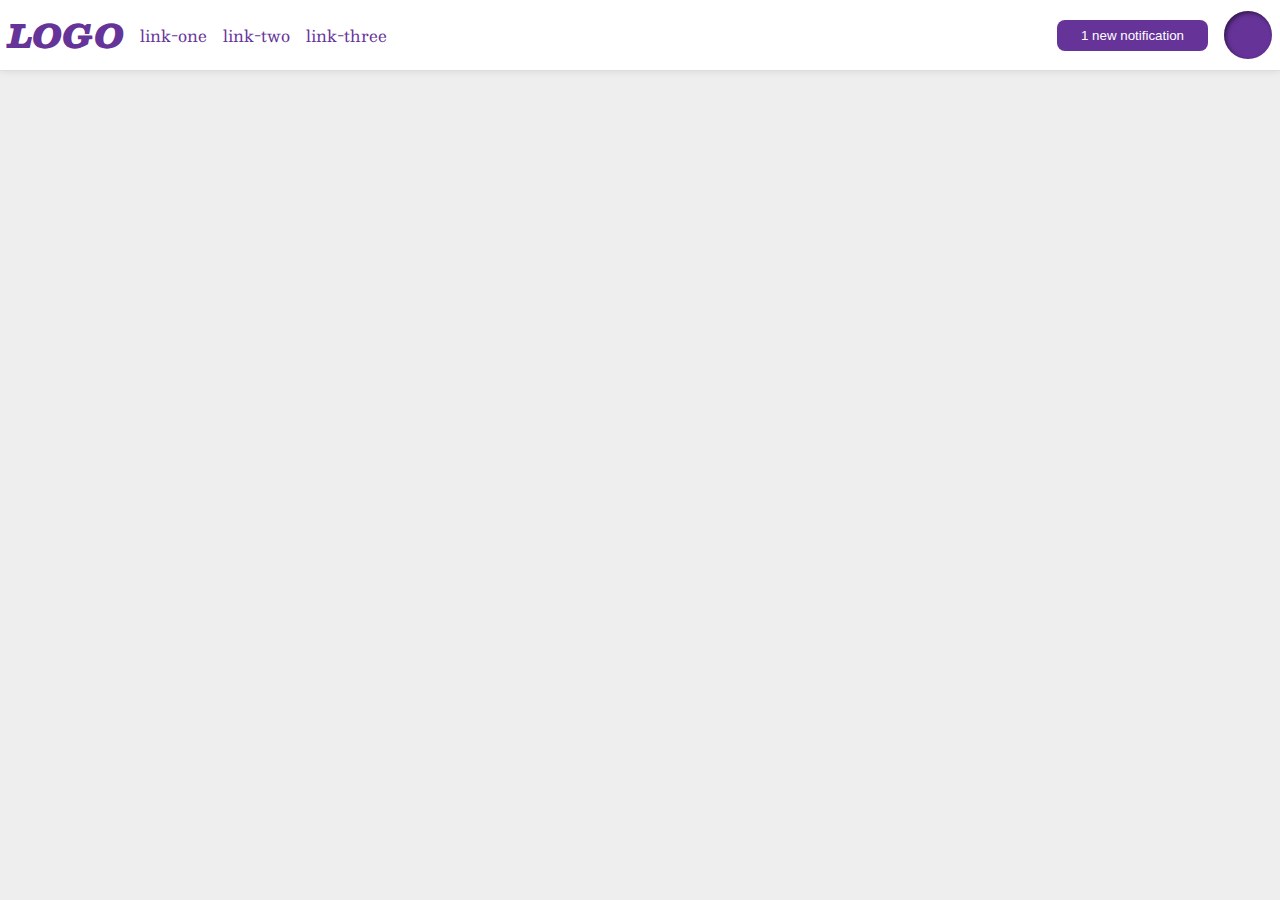
<file: flex/03-flex-header-2/index.html>
<!DOCTYPE html>
<html lang="en">
  <head>
    <meta charset="UTF-8">
    <meta http-equiv="X-UA-Compatible" content="IE=edge">
    <meta name="viewport" content="width=device-width, initial-scale=1.0">
    <title>Flex Header 2</title>
    <link rel="stylesheet" href="style.css">
  </head>
  <body>
    <div class="header">
      <div class="left">
        <div class="logo">
          LOGO
        </div>
        <ul class="links">
          <li><a href="google.com">link-one</a></li>
          <li><a href="google.com">link-two</a></li>
          <li><a href="google.com">link-three</a></li>
        </ul>
      </div>
      <div class="right">
        <button class="notifications">
          1 new notification
        </button>
        <div class="profile-image"></div>
      </div> 
    </div>
  </body>
</html>
</file>
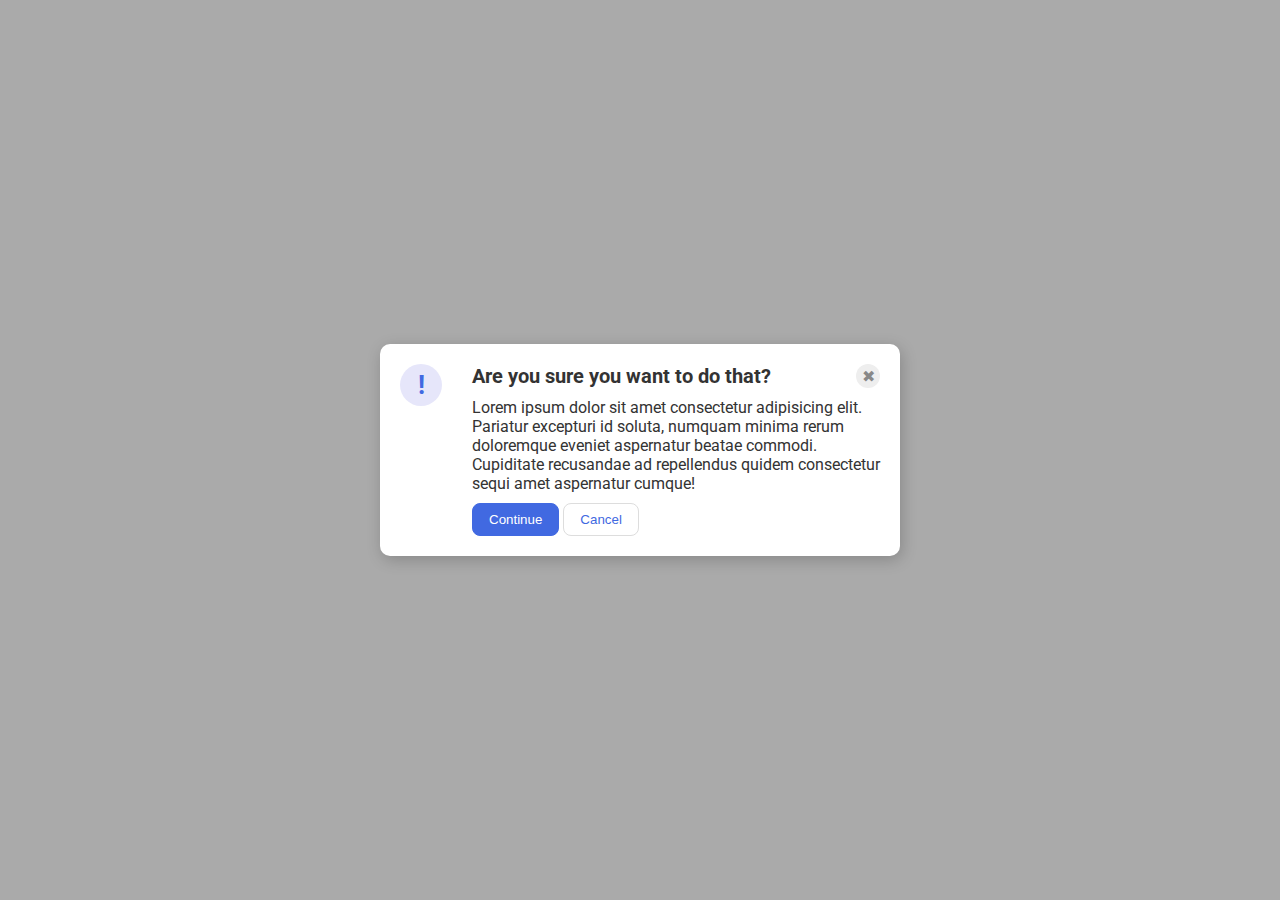
<file: flex/05-flex-modal/index.html>
<!DOCTYPE html>
<html lang="en">
  <head>
    <meta charset="UTF-8">
    <meta http-equiv="X-UA-Compatible" content="IE=edge">
    <meta name="viewport" content="width=device-width, initial-scale=1.0">
    <link rel="stylesheet" href="style.css">
    <title>Modal</title>
  </head>
  <body>
    <div class="modal">
      <div class="icon">!</div>
      <div class="everything">
        <div class="top">
          <div class="header"> <strong>Are you sure you want to do that?</strong></div>
          <div class="close-button">✖</div>
        </div>
        <div class="text">Lorem ipsum dolor sit amet consectetur adipisicing elit. Pariatur excepturi id soluta, numquam minima rerum doloremque eveniet aspernatur beatae commodi. Cupiditate recusandae ad repellendus quidem consectetur sequi amet aspernatur cumque!</div>
        <div class="buttons">
          <button class="continue">Continue</button>
          <button class="cancel">Cancel</button>
        </div>
      </div>
    </div>
  </body>
</html>
</file>
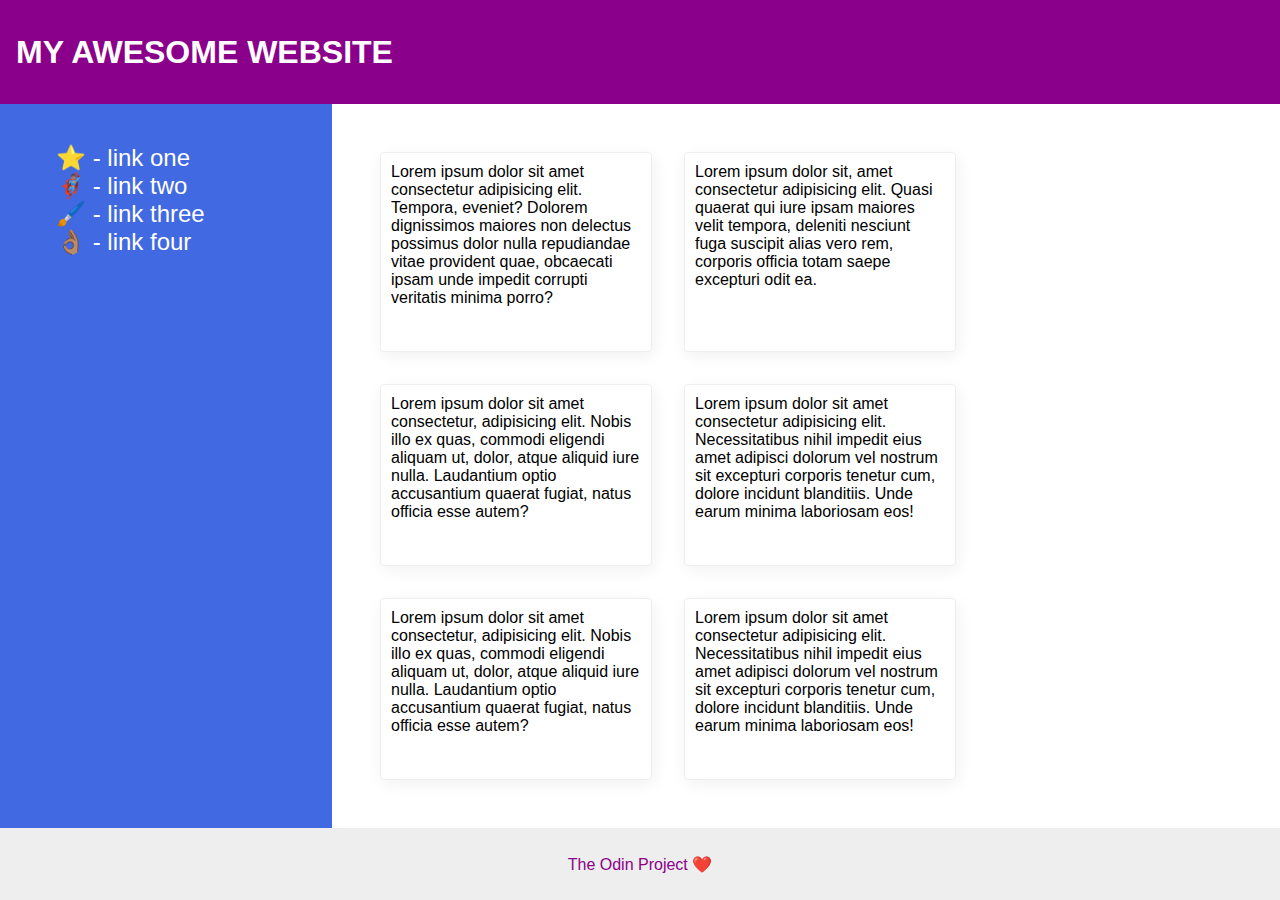
<file: flex/07-flex-layout-2/index.html>
<!DOCTYPE html>
<html lang="en">
  <head>
    <meta charset="UTF-8">
    <meta http-equiv="X-UA-Compatible" content="IE=edge">
    <meta name="viewport" content="width=device-width, initial-scale=1.0">
    <title>The Holy Grail</title>
    <link rel="stylesheet" href="style.css">
  </head>
  <body>
    <div class="header">
      MY AWESOME WEBSITE
    </div>
    
    <div class="middle">
      <div class="sidebar">
        <ul>
          <li><a href="#">⭐ - link one</a></li>
          <li><a href="#">🦸🏽‍♂️ - link two</a></li>
          <li><a href="#">🖌️ - link three</a></li>
          <li><a href="#">👌🏽 - link four</a></li>
        </ul>
      </div>
      <div class="container">
        <div class="card">Lorem ipsum dolor sit amet consectetur adipisicing elit. Tempora, eveniet? Dolorem dignissimos maiores non delectus possimus dolor nulla repudiandae vitae provident quae, obcaecati ipsam unde impedit corrupti veritatis minima porro?</div>
        <div class="card">Lorem ipsum dolor sit, amet consectetur adipisicing elit. Quasi quaerat qui iure ipsam maiores velit tempora, deleniti nesciunt fuga suscipit alias vero rem, corporis officia totam saepe excepturi odit ea.</div>
        <div class="card">Lorem ipsum dolor sit amet consectetur, adipisicing elit. Nobis illo ex quas, commodi eligendi aliquam ut, dolor, atque aliquid iure nulla. Laudantium optio accusantium quaerat fugiat, natus officia esse autem?</div>
        <div class="card">Lorem ipsum dolor sit amet consectetur adipisicing elit. Necessitatibus nihil impedit eius amet adipisci dolorum vel nostrum sit excepturi corporis tenetur cum, dolore incidunt blanditiis. Unde earum minima laboriosam eos!</div>
        <div class="card">Lorem ipsum dolor sit amet consectetur, adipisicing elit. Nobis illo ex quas, commodi eligendi aliquam ut, dolor, atque aliquid iure nulla. Laudantium optio accusantium quaerat fugiat, natus officia esse autem?</div>
        <div class="card">Lorem ipsum dolor sit amet consectetur adipisicing elit. Necessitatibus nihil impedit eius amet adipisci dolorum vel nostrum sit excepturi corporis tenetur cum, dolore incidunt blanditiis. Unde earum minima laboriosam eos!</div>
      </div>     
    </div>
    <div class="footer">
      The Odin Project ❤️
    </div>
  </body>
</html>
</file>
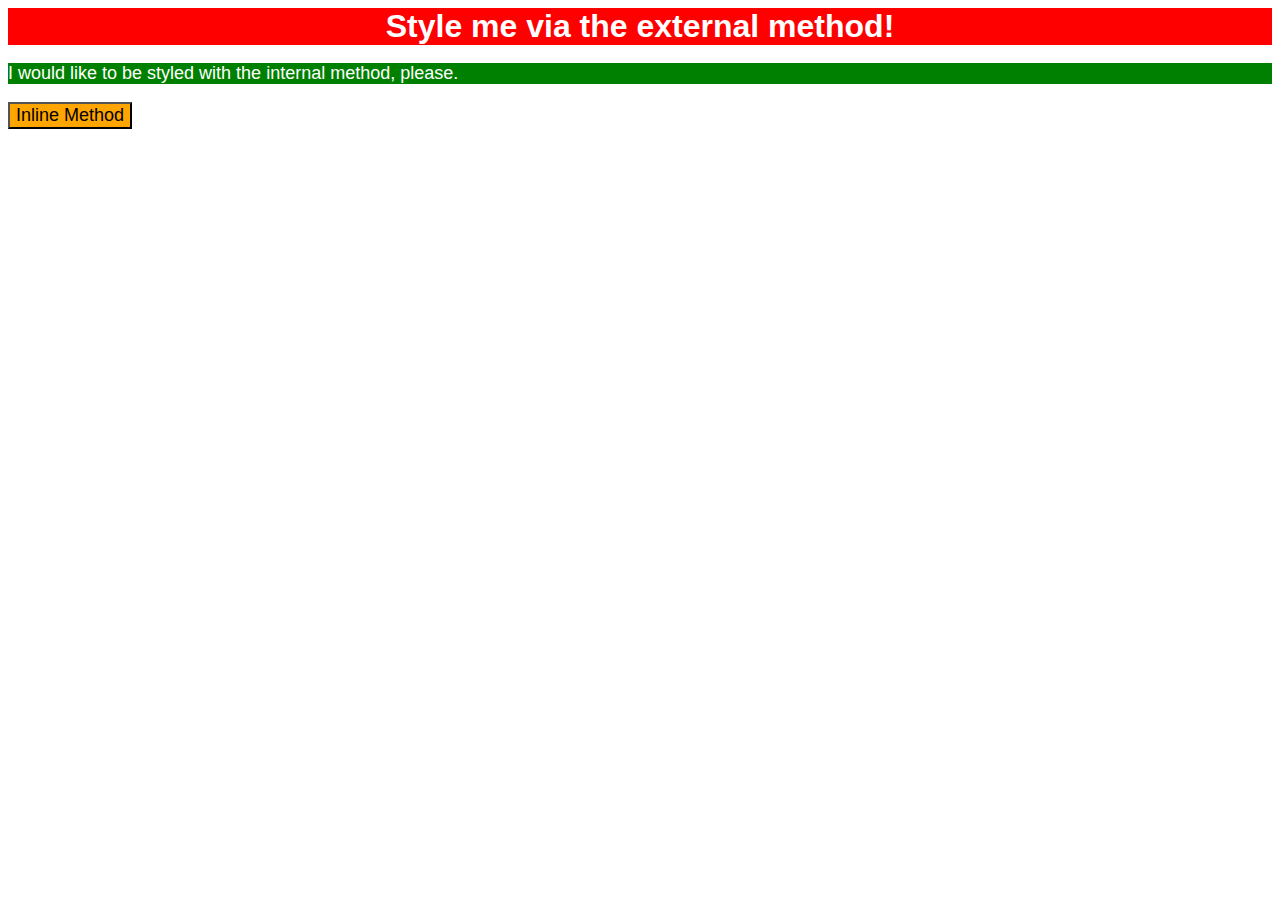
<file: foundations/01-css-methods/index.html>
<!DOCTYPE html>
<html lang="en">

<head>
  <meta charset="UTF-8">
  <meta http-equiv="X-UA-Compatible" content="IE=edge">
  <meta name="viewport" content="width=device-width, initial-scale=1.0">
  <title>Methods for Adding CSS</title>
  <link rel="stylesheet" href="style.css">

  <style>
    p {
      color: white;
      background-color: green;
      font-size: 18px;
      font-family: sans-serif;

    }
  </style>


</head>

<body>
  <div> <strong>Style me via the external method!</strong></div>
  <p>I would like to be styled with the internal method, please.</p>
  <button style="background-color:orange; font-size: 18px;">Inline Method</button>
</body>

</html>
</file>
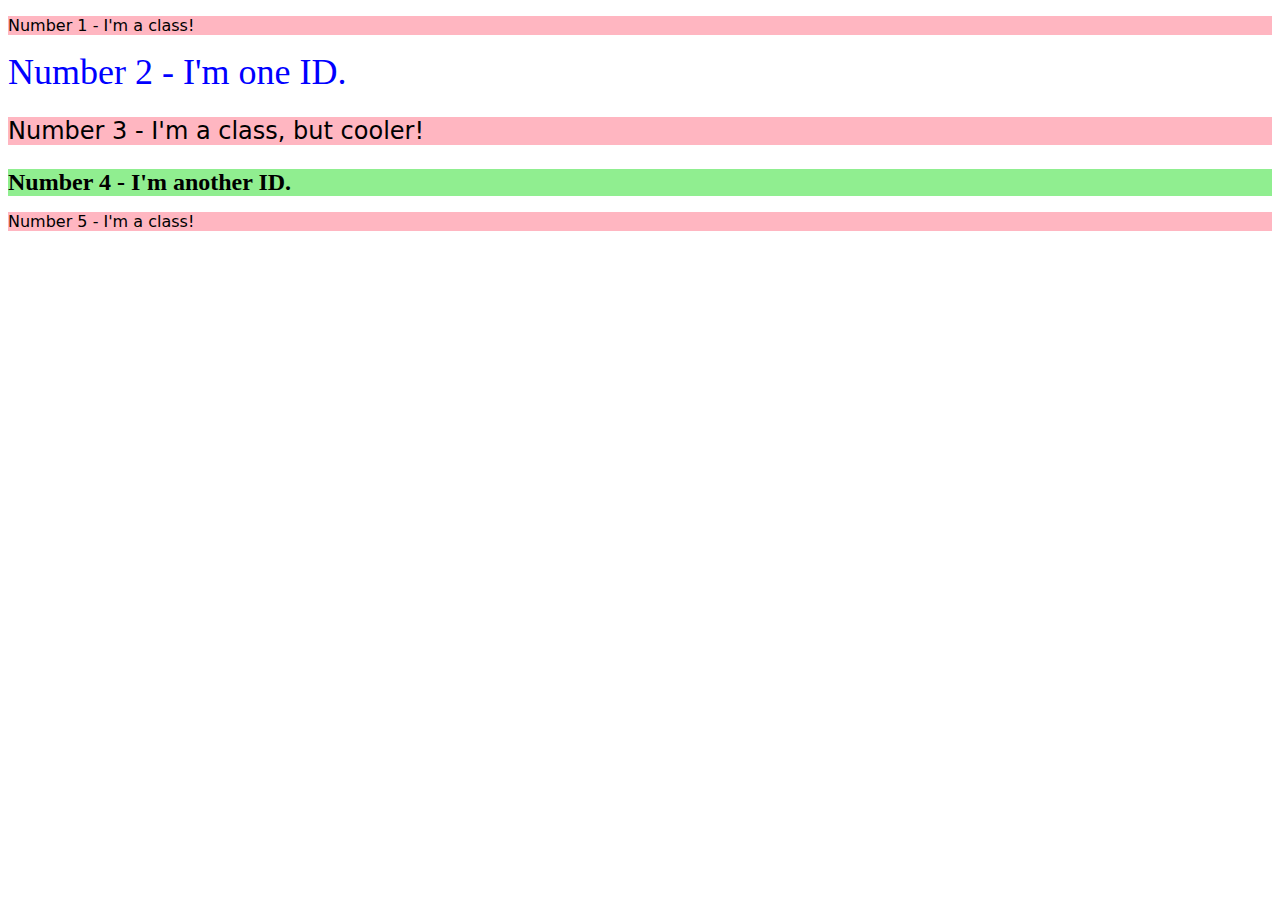
<file: foundations/02-class-id-selectors/index.html>
<!DOCTYPE html>
<html lang="en">
  <head>
    <meta charset="UTF-8">
    <meta http-equiv="X-UA-Compatible" content="IE=edge">
    <meta name="viewport" content="width=device-width, initial-scale=1.0">
    <title>Class and ID Selectors</title>
    <link rel="stylesheet" href="style.css">
  </head>
  <body>
    <p class="odd-number">Number 1 - I'm a class!</p>
    <div id="second">Number 2 - I'm one ID.</div>
    <p class="odd-number third">Number 3 - I'm a class, but cooler!</p>
    <div id="fourth"><strong>Number 4 - I'm another ID.</strong></div>
    <p class="odd-number">Number 5 - I'm a class!</p>
  </body>
</html>
</file>
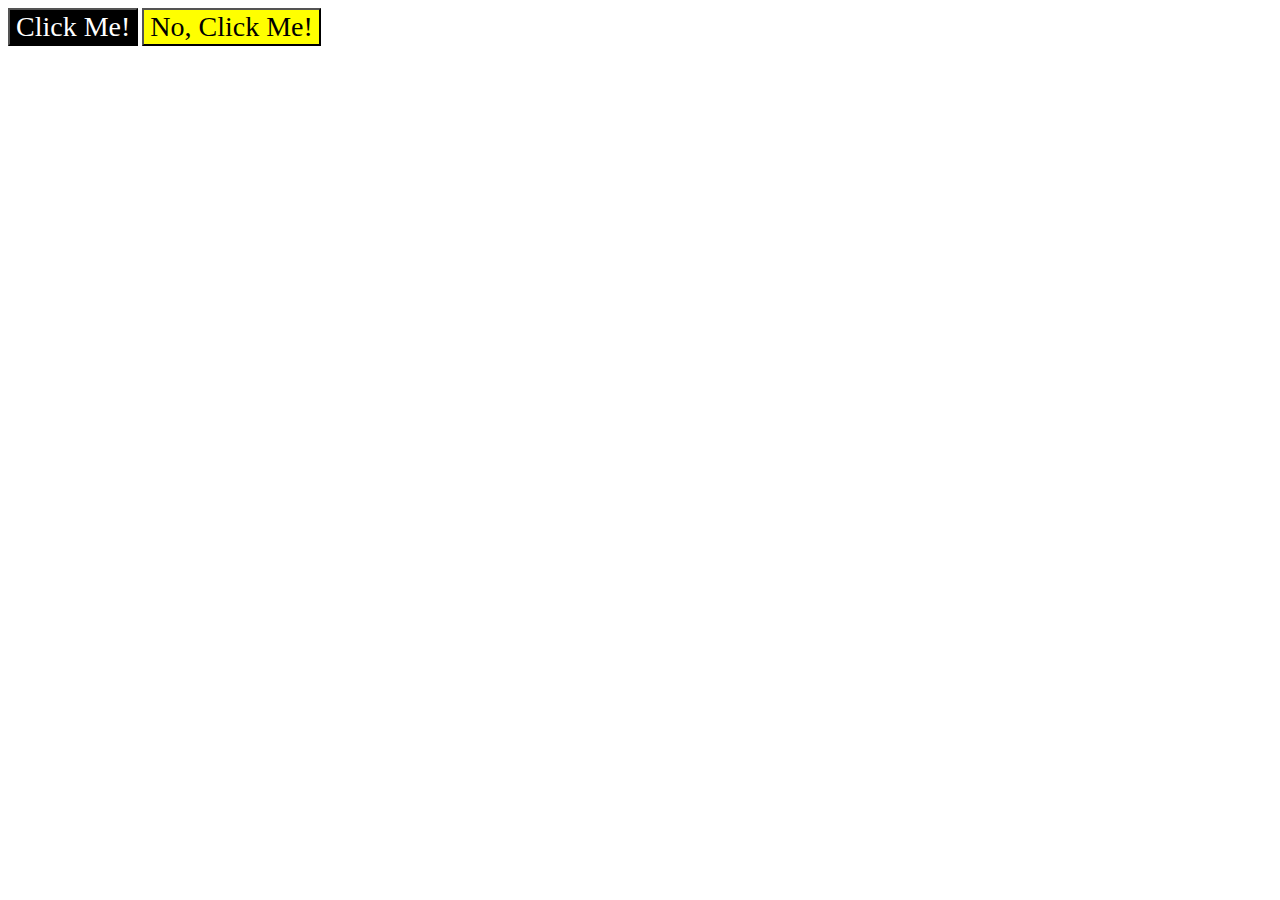
<file: foundations/03-grouping-selectors/index.html>
<!DOCTYPE html>
<html lang="en">
  <head>
    <meta charset="UTF-8">
    <meta http-equiv="X-UA-Compatible" content="IE=edge">
    <meta name="viewport" content="width=device-width, initial-scale=1.0">
    <title>Grouping Selectors</title>
    <link rel="stylesheet" href="style.css">
  </head>
  <body>
    <button class="first" >Click Me!</button>
    <button class="second" >No, Click Me!</button>
  </body>
</html>
</file>
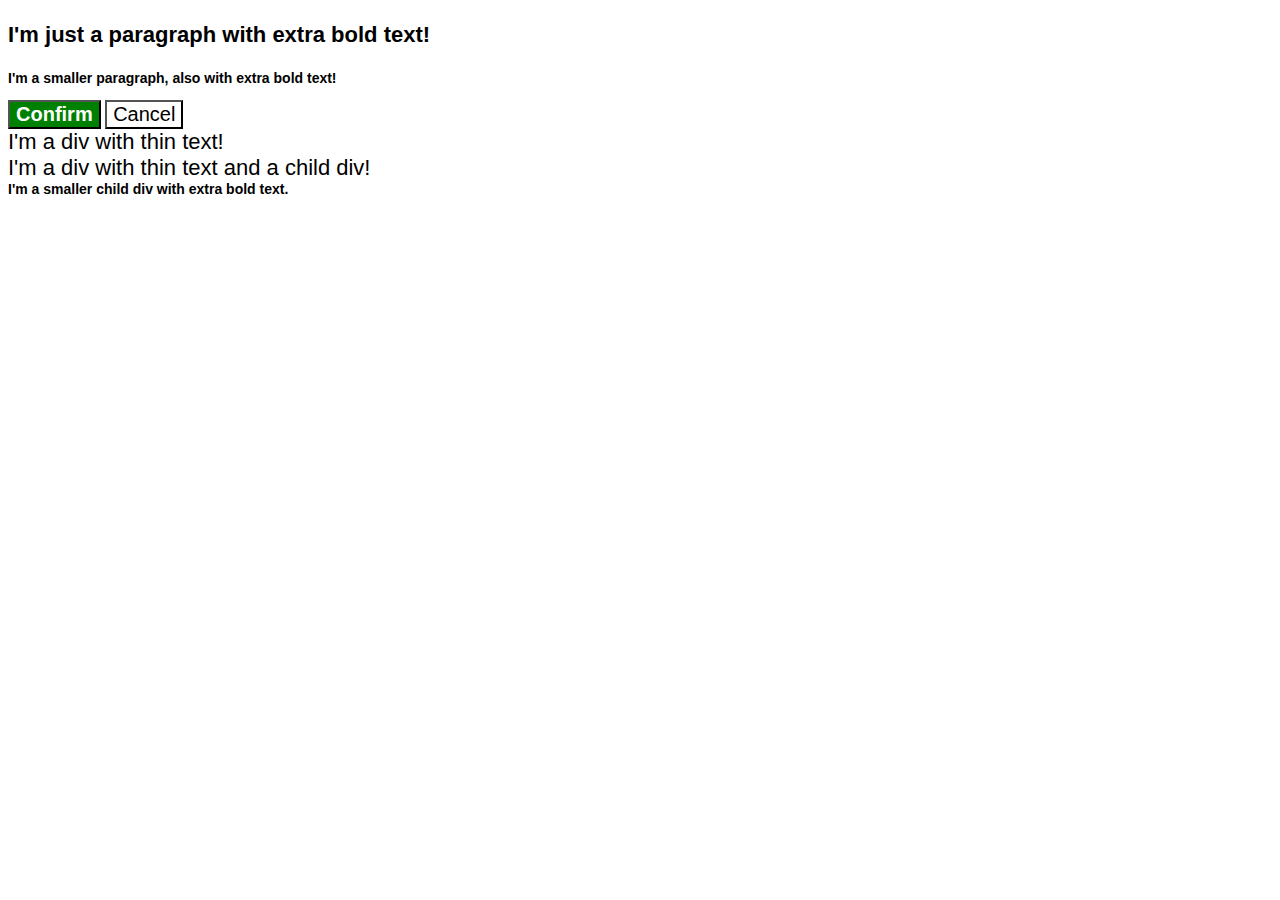
<file: foundations/06-cascade-fix/index.html>
<!DOCTYPE html>
<html lang="en">
  <head>
    <meta charset="UTF-8">
    <meta http-equiv="X-UA-Compatible" content="IE=edge">
    <meta name="viewport" content="width=device-width, initial-scale=1.0">
    <title>Fix the Cascade</title>
    <link rel="stylesheet" href="style.css">
  </head>
  <body>
    <p class="para">I'm just a paragraph with extra bold text!</p>
    <p class="small-para">I'm a smaller paragraph, also with extra bold text!</p>

    <button id="confirm-button" class="button confirm">Confirm</button>
    <button id="cancel-button" class="button cancel">Cancel</button>

    <div class="text">I'm a div with thin text!</div>
    <div class="text">I'm a div with thin text and a child div!
      <div class="text child">I'm a smaller child div with extra bold text.</div>
    </div>
  </body>
</html>
</file>
<file: flex/03-flex-header-2/style.css>
/* this is some magical font-importing.  
you'll learn about it later. */
@import url('https://fonts.googleapis.com/css2?family=Besley:ital,wght@0,400;1,900&display=swap');

body {
  margin: 0;
  background: #eee;
  font-family: Besley, serif;
}

.header {
  background: white;
  border-bottom: 1px solid #ddd;
  box-shadow: 0 0 8px rgba(0,0,0,.1);
  display: flex;
  justify-content: space-between;
  padding: 8px;
}

.profile-image {
  background: rebeccapurple;
  box-shadow: inset 2px 2px 4px rgba(0,0,0,.5);
  border-radius: 50%;
  width: 48px;
  height: 48px;
}

.logo {
  color: rebeccapurple;
  font-size: 32px;
  font-weight: 900;
  font-style: italic;
}

button {
  border: none;
  border-radius: 8px;
  background: rebeccapurple;
  color: white;
  padding: 8px 24px;
}

a {
  /* this removes the line under our links */
  text-decoration: none;
  color: rebeccapurple;
}

ul {
  list-style-type: none;
  display: flex;
  justify-content: space-between;
  gap: 16px;
  padding: 0px;
  margin: 0px;
}

.left {
  display: flex;
  align-items: center;
  gap: 16px; 
}
.right {
  display: flex;
  align-items: center;
  gap: 16px;
}
</file>
<file: flex/05-flex-modal/style.css>
@import url('https://fonts.googleapis.com/css2?family=Roboto:wght@400;700&display=swap');


* {
  margin: 0;
  border: 0px;
  padding: 0;
}


html, body {
  height: 100%;
}

body {
  font-family: Roboto, sans-serif;
  margin: 0;
  background: #aaa;
  color: #333;
  display: flex;
    /* I'll give you this one for free lol */
  
  align-items: center;
  justify-content: center;
  
}

.header {
  font-size: 20px;
}

.modal {
  background: white;
  width: 480px;
  border-radius: 10px;
  box-shadow: 2px 4px 16px rgba(0,0,0,.2);
  padding: 20px;
  display: flex;
  justify-content: space-between;
}

.icon {
  color: royalblue;
  font-size: 26px;
  font-weight: 700;
  background: lavender;
  width: 42px;
  height: 42px;
  border-radius: 50%;
  display: flex;
  align-items: center;
  justify-content: center;
}

.close-button {
  background: #eee;
  border-radius: 50%;
  color: #888;
  font-weight: 400;
  font-size: 16px;
  height: 24px;
  width: 24px;
  display: flex;
  align-items: center;
  justify-content: center;
}

button {
  padding: 8px 16px;
  border-radius: 8px;
  
}

button.continue {
  background: royalblue;
  border: 1px solid royalblue;
  color: white;
}

button.cancel {
  background: white;
  border: 1px solid #ddd;
  color: royalblue;
}

.top { 
  display: flex;
  flex-direction: row;
  justify-content: space-between;
  gap: 20px;
}


.text {
  display: flex;
  align-self: flex-end;
}

.everything {
  display: flex;
  flex-direction: column;
  width: 85%;
  justify-content: flex-end;
  gap: 10px;

  
}
</file>
<file: flex/07-flex-layout-2/style.css>
body {
  font-family: -apple-system, BlinkMacSystemFont, 'Segoe UI', Roboto, Oxygen, Ubuntu, Cantarell, 'Open Sans', 'Helvetica Neue', sans-serif;
  margin: 0;
  min-height: 100vh;
  display: flex;
  flex-direction: column;
  justify-content: space-between;
}

.header {
  height: 72px;
  background: darkmagenta;
  color: white;
  font-size: 32px;
  font-weight: 900;
  padding: 16px;
  display: flex;
  align-items: center;
}

.footer {
  height: 72px;
  background: #eee;
  color: darkmagenta;
  display: flex;
  justify-content: center;
  align-items: center;
}

.sidebar {
  width: 300px;
  background: royalblue;
  width: 300px;
  display: flex;
  flex-shrink: 0;
  font-size: 24px;
  padding: 16px;
}


.card {
  border: 1px solid #eee;
  box-shadow: 2px 4px 16px rgba(0,0,0,.06);
  border-radius: 4px;
  margin: 16px;
  width: 250px;
  padding: 10px;
}

.middle {
  display: flex;
  flex-direction: row;
  flex-grow: 1;
}

.container {
  padding: 32px;
  display: flex;
  flex-wrap: wrap;
  padding: 32px;
}






















ul {
  list-style-type: none;
}



a:link { 
  text-decoration: none;  
  color: white;
}


a:visited { 
  text-decoration: none; 
  color: white;
}


a:hover { text-decoration: none; }


a:active { text-decoration: none; }
</file>
<file: foundations/01-css-methods/style.css>
div {
    background-color: red;
    font-size: 32px;
    text-align: center;
    font-family: sans-serif;
    color: white;
}
</file>
<file: foundations/02-class-id-selectors/style.css>
.odd-number {
    background-color: #ffb6c1;
    font-family: Verdana, "DejaVu Sans",sans-serif;
}

#second {
    color: #0000FF;
    font-size: 36px;
}

.third {
    font-size: 24px;
}

#fourth {
    background-color: #90EE90;
    font-size: 24px;
}
</file>
<file: foundations/03-grouping-selectors/style.css>
.first {
    background-color: black;
    color: white;
}

.second {
    background-color: yellow;
}

.first,
.second {
    font-size: 28px;
    font-family: 'Times New Roman', Helvetica, sans-serif
}
</file>
<file: foundations/06-cascade-fix/style.css>
body{
  font-family:Arial, Helvetica, sans-serif
}

.para,
.small-para {
  color: hsl(0, 0%, 0%);
  font-weight: 800;
}

.small-para {
  font-size: 14px;
  font-weight: 800;
}

.para {
  font-size: 22px;
}

.confirm {
  background-color: green;
  color: white;
  font-weight: bold;
} 

.button {
  background-color: rgb(255, 255, 255);
  color: rgb(0, 0, 0);
  font-size: 20px;
}

.text .child{
  color: rgb(0, 0, 0);
  font-weight: 800;
  font-size: 14px;
}

div.text {
  color: rgb(0, 0, 0);
  font-size: 22px;
  font-weight: 100;
}

#confirm-button {
  background-color: green;
  color: white;
  font-weight: bold;
}
</file>
